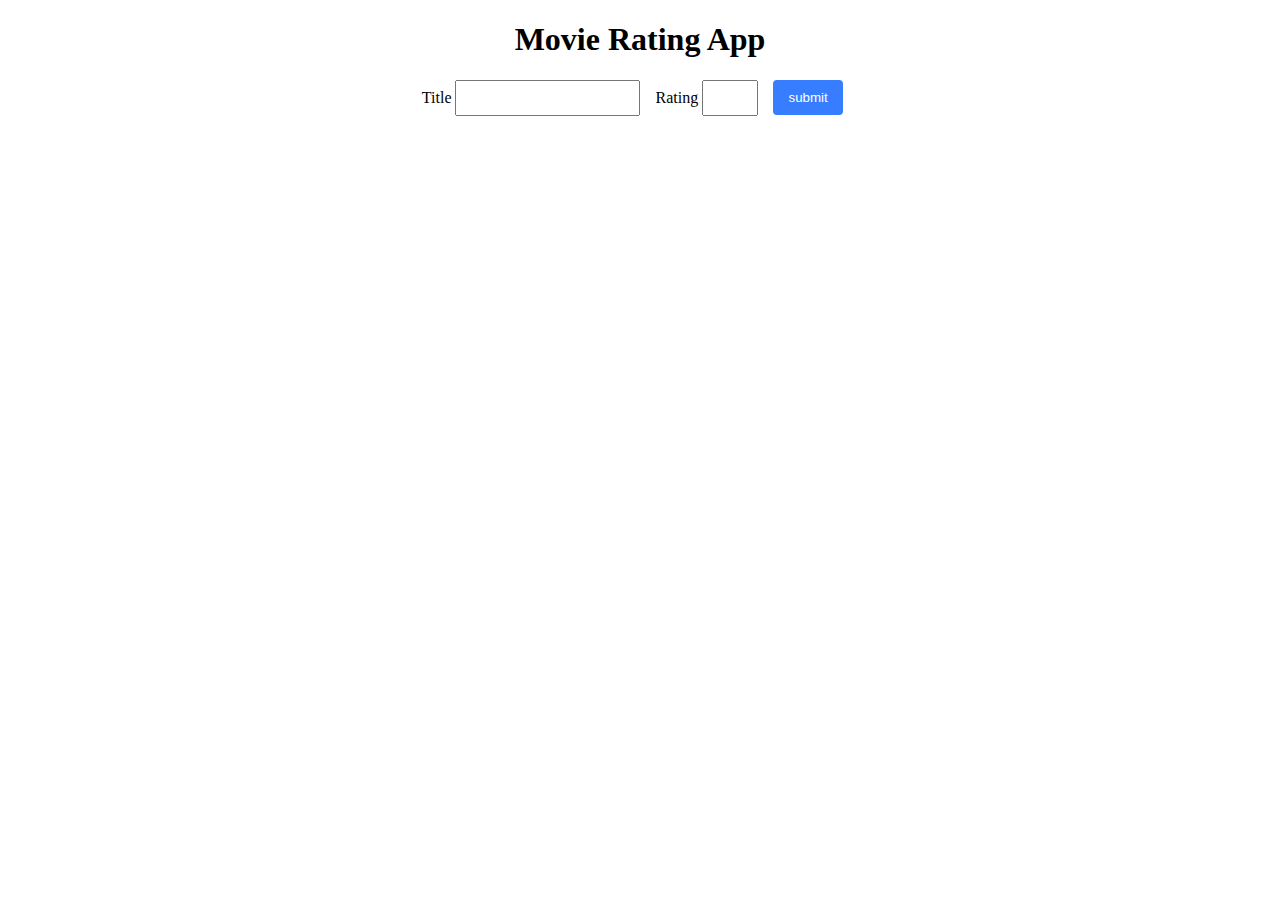
<file: movieApp/index.html>
<!DOCTYPE html>
<html lang="en">

<head>
  <meta charset="UTF-8">
  <meta name="viewport" content="width=device-width, initial-scale=1.0">
  <link rel="stylesheet" href="style.css">
  <title>Movie Ratings App</title>
</head>

<body>
  <div class="container">
    <h1>Movie Rating App</h1>
    <form action="">
      <div class="labelDiv">
        <label for="text">Title</label>
        <input type="text" required id="movie">
      </div>
      <div class="labelDiv">
        <label for="text">Rating</label>
        <input type="number" min="0" max="10" required id="rating">
      </div>
      <div class="labelDiv"><button type="submit" id="submit">submit</button>
      </div>
    </form>
  </div>

  <div id="movieContainer"></div>

  <script src="https://code.jquery.com/jquery-3.7.1.min.js"
    integrity="sha256-/JqT3SQfawRcv/BIHPThkBvs0OEvtFFmqPF/lYI/Cxo=" crossorigin="anonymous"></script>
  <script src="script.js"></script>
</body>

</html>
</file>
<file: movieApp/style.css>
h1 {
  display: flex;
  justify-content: center;
}

form {
  display: flex;
  justify-content: center;
}

.labelDiv {
  margin-right: 15px;
}

#movie {
  height: 30px;
}

#rating {
  height: 30px
}

#submit {
  height: 35px;
  width: 70px;
  background-color: rgb(55, 125, 255);
  border: none;
  border-radius: 4px;
  color: white;
}

.movie-data {
  display: flex;
  justify-content: center;
}

.rmvButton {
  margin-left: 10px;
}
</file>
